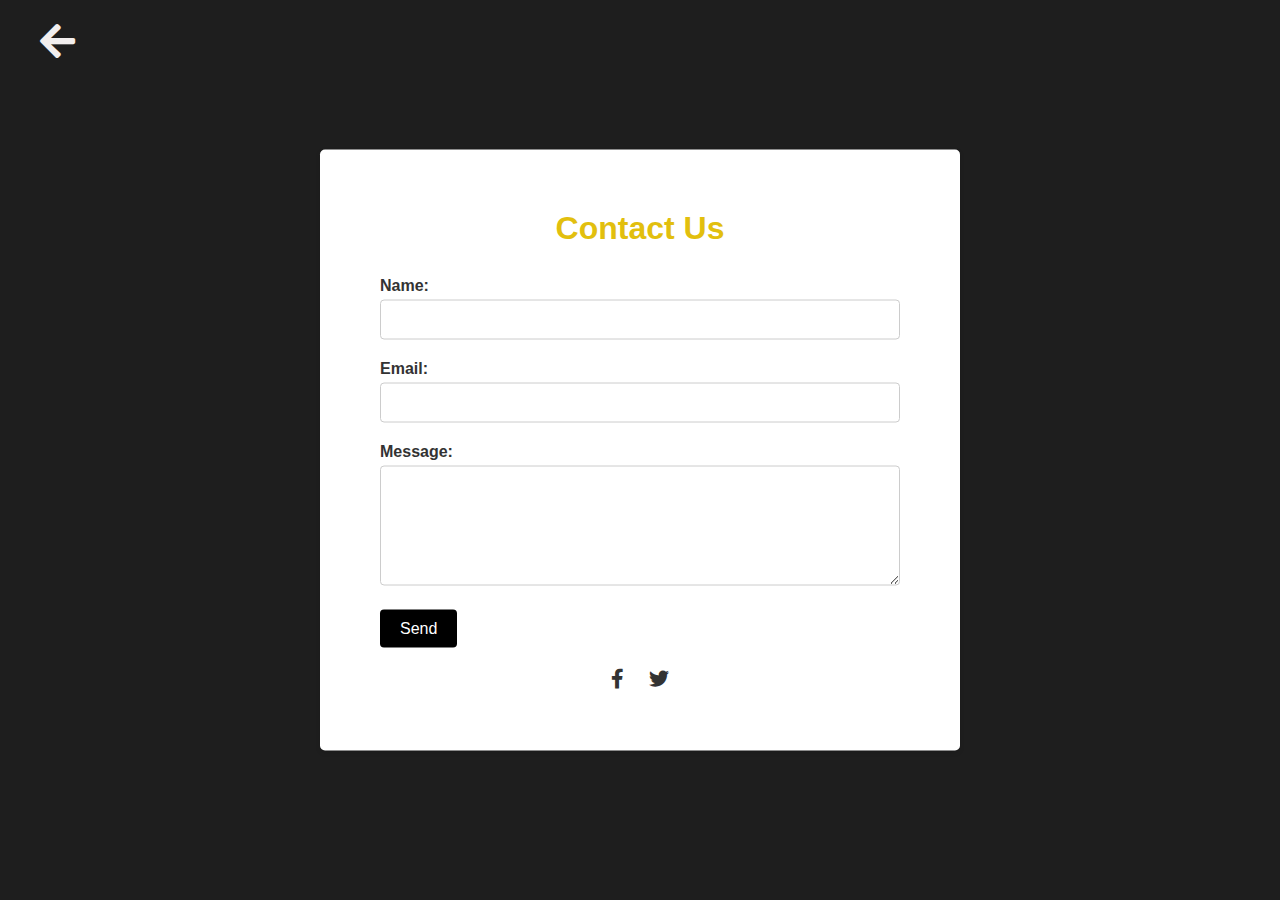
<file: contact.html>
<!DOCTYPE html>
<html>

<head>
    <title>Contact Us</title>
    <!---css layout-->
    <link rel="stylesheet" type="text/css" href="css/style.css">
    <!--To include the Font Awesome icon library -->
    <link rel="stylesheet" href="https://cdnjs.cloudflare.com/ajax/libs/font-awesome/5.15.3/css/all.min.css">

</head>
<style>
    html {
        height: 100%;
        background: #1e1e1e;
    }
</style>

<body>
    <!-- go back function for the contact page -->
    <button class="back-button" onclick="goBack()"><i class="fas fa-arrow-left"></i></button>

    <div class="container">
        <h1>Contact Us</h1>
        <form id="contact-form">
            <div class="form-group">
                <label for="name">Name:</label>
                <input type="text" id="name" name="name" required>
            </div>
            <div class="form-group">
                <label for="email">Email:</label>
                <input type="email" id="email" name="email" required>
            </div>
            <div class="form-group">
                <label for="message">Message:</label>
                <textarea id="message" name="message" required></textarea>
            </div>
            <div class="form-group">
                <button type="submit">Send</button>
            </div>
        </form>
        <div class="social-icons">
            <a href="https://www.facebook.com/"><i class="fab fa-facebook-f"></i></a>
            <a href="https://twitter.com/"><i class="fab fa-twitter"></i></a>
        </div>
    </div>


    <script>
        var form = document.getElementById("contact-form");

        form.addEventListener("submit", function (event) {
            event.preventDefault();
            var name = document.getElementById("name").value;
            var email = document.getElementById("email").value;
            var message = document.getElementById("message").value;

            // This is where you can execute sending emails or other processing logic.
            console.log("Name: " + name);
            console.log("Email: " + email);
            console.log("Message: " + message);

            // Clear the form.
            form.reset();
        });

        function goBack() {
            window.history.back();
        }
    </script>
</body>

</html>
</file>
<file: css/style.css>
* {
    padding: 0;
    margin: 0;
    box-sizing: border-box;
    font-family: 'Poppins', sans-serif;
    list-style: none;
    text-decoration: none;
}

/*==================================================
Declaring global CSS variables for setting the basic font size 
and main color to the website
==================================================*/
:root {
    --text-color: #f5f5f5;
    --bg-color: #1e1e1e;
    --big-font: 5rem;
    --h2-font: 2rem;
    --p-font: 1.25rem;
}

header {
    position: fixed;
    right: 0;
    top: 0;
    z-index: 1000;
    width: 100%;
    display: flex;
    align-items: center;
    justify-content: space-between;
    padding: 33px 9%;
    background: transparent;
}


.logo {
    font-size: 40px;
    font-weight: 700;
    color:  rgb(212, 169, 13);
    font-family: 'Permanent Marker', cursive;
}

/* ==================================================
the navlist css,
Text change color and zoom in effect, when mouse hovering over
==================================================*/
.navlist {
    display: flex;
}

.navlist a {
    color:  rgb(212, 169, 13);
    margin-left: 60px;
    font-size: 20px;
    font-weight: 600;
    border-bottom: 2px solid transparent;
    transition: all .55s ease;
}

.navlist a:hover {
    border-bottom: 3px solid #f07046;
    color: #f07046;
    font-size: 23px;
}

#menu-icon {
    color: var(--text-color);
    font-size: 40px;
    z-index: 1001;
    cursor: pointer;
    display: none;
}


.hero {
    height: 100%;
    width: 100%;
    min-height: 100vh;
    background: var(--bg-color);
    position: relative;
    display: grid;
    grid-template-columns: repeat(2, 1fr);
    align-items: center;
    gap: 2rem;
}

section {
    padding: 0 19%;
}

.hero-text h2 {
    font-size: var(--h2-font);
    color: var(--text-color);
    margin: 0 0 25px 0;
    /* margin-bottom: 10px; */
}

.hero-text p {
    color: var(--text-color);
    font-size: var(--p-font);
    line-height: 1.7;
    /* margin-bottom: 40px; */
    margin: 0.8rem 0 1.8rem;
    font-family: 'Montserrat', sans-serif;
    font-weight: lighter;
}


.hero-str {
  font-weight: 100;
  font-family: 'Lato', sans-serif;;
  color: #ffffff;
  /* the highlight effect of text in he purpose & Goal paragraph
*/
}

.hero-img img {
    width: 100%;
    height: auto;
}

.hero-text a {
    display: inline-block;
    /* color: #f5f5f5;
    background: #1e1e1e; */
    border: 1px solid transparent;
    padding: 12px 30px;
    line-height: 1.4;
    font-size: 14px;
    font-weight: 500;
    border-radius: 500;
    text-transform: uppercase;
    transition: all .55s ease;
}

.hero-text a:hover {
    background: transparent;
    border: 2px solid #e0d5cb;
    transform: translate(8px);
}

.hero-text a.ctaa {
    background: transparent;
    border: 1px solid #c07f42;
    margin-left: 20px;
}

.hero-text a.ctaa i {
    vertical-align: middle;
    margin-left: 5px;
}

/* after second user test change social media at the bottom of the page*
/* .icons {
    display: flex;
    justify-content: center;
    position: absolute;
    top: 85%;
    left: 50%;
    transform: translateX(-50%);
    padding: 0;
}

.icons a {
    display: inline-block;
    margin: 0 25px;
}

.icons i {
    display: block;
    margin: 50px 0;
    font-size: 35px;
    color: var(--text-color);
    transition: all .50s ease;
}

.icons i:hover {
    color: rgb(212, 169, 13);
    transform: translateY(-15px); 
} */

/* but still keep the first layout,
keep the icons at the left side of the page */
.icons {
  position: absolute;
  top: 50%;
  padding: 0 10%;
  transform: translateY(-50%);
}

.icons i {
  display: block;
  margin: 50px 0;
  font-size: 35px;
  color: var(--text-color);
  transition: all .50s ease;
}

.icons i:hover {
  color: rgb(212, 169, 13);
  transform: scale(1.5);
}


/* this is the layout of the process of data cleaning section
==================================================*/
.about {
    height: 100vh;
    /* Change the height to 50% viewport height */
    width: 100%;
    background: var(--bg-color);
    position: relative;
    padding: 0;

}

.about-img {
    position: relative;
    height: 100%;
}

.about-img::before {
    content: "";
    position: absolute;
    top: 0;
    left: 0;
    width: 100%;
    height: 100%;
    background: linear-gradient(to right, rgba(255, 255, 255, 0) 0%, rgba(255, 255, 255, 1) 50%);
    pointer-events: none;
}

.about-img img {
    display: block;
    width: 100%;
    height: 100%;
    object-fit: cover;
}

.about-text {
    display: flex;
    flex-direction: column;
    justify-content: center;
    align-items: center;
    position: absolute;
    top: 0;
    right: 0;
    width: 50%;
    height: 100%;
    color: #000000;
    padding: 10%;
}

.about-text h2 {
    font-size: var(--h2-font);
}

.about-text p {
    margin: 0.8rem 0 1.8rem;
    line-height: 1.7;
    font-size: var(--p-font);
    font-family: 'Montserrat', sans-serif;
}

.ab-highlight {
    font-weight: 50;
    font-family: 'Lato', sans-serif;
    color: #03071e;
    /*Highlighting the steps of data cleaning*/
}



/* this is the layout of the orginal  data  section
==================================================*/
.resource {
    height: 100vh;
    /* Change the height to 50% viewport height */
    width: 100%;
    background: var(--bg-color);
    position: relative;
    padding: 0;

}

.resource-img {
    position: relative;
    height: 100%;
}

.resource-img::before {
    content: "";
    position: absolute;
    top: 0;
    left: 0;
    width: 100%;
    height: 100%;
    background: linear-gradient(to right, rgba(255, 255, 255, 0) 0%, rgba(255, 255, 255, 1) 50%);
    pointer-events: none;
}

.resource-img img {
    display: block;
    width: 100%;
    height: 100%;
    object-fit: cover;
}

.resource-text {
    display: flex;
    flex-direction: column;
    justify-content: center;
    align-items: center;
    position: absolute;
    top: 0;
    right: 0;
    width: 50%;
    height: 100%;
    color: #000000;
    padding: 10%;
}

.resource-text h2 {
    font-size: var(--h2-font);
}

.resource-text p {
    margin: 0.8rem 0 1.8rem;
    line-height: 1.7;
    font-size: var(--p-font);
    font-family: 'Montserrat', sans-serif;
}

.resource-text txt-stn{
    font-weight: 50;
    font-family: 'Lato', sans-serif;
    color: #03071e;
    /*text strong in the orginial data section*/
}


/* ==================================================
this is the layout of the Charts image section 
==================================================*/
.chart {
    display: flex;
}

.charts {
    width: 100%;
    /* height: 80vh; */
    height: 60%;
    background: #1e1e1e;
    position: relative;
    align-items: center;
    gap: 1.5rem;
    padding: 2%;
    text-align: center;
}

.charts-text {
    height: 50%;
    width: 100%;
}

.charts-img img {
    max-width: 400px;
}

.charts-btn {
    margin: 10px;
}

.charts-text h2 {
    font-size: 30px;
    color: #fff;
}


.charts-text p {
    font-size: var(--p-font);
    margin: 0.8rem 0 1.2rem;
    line-height: 1.7;
    color: #fff;
    font-family: 'Montserrat', sans-serif;
}

.charts-img,
.charts-text {
    opacity: 0;
    transition: opacity 0.5s ease-in-out;
}

.show {
    opacity: 1;
}


/*-----button layout
view chart & Learn More----*/
.btn {
  display: inline-block;
  padding: 10px 20px;
  background: #f5f5f5;
  color: #1e1e1e;
  border-radius: 0.5rem;
}

.btn:hover {
  transform: scale(1.2) translateY(10px);
  transition: .4s;
  background-color: #d4a90d;
}



/* footer css layout */
footer {
    text-align: center;
    padding-top: 5px;
    border-top: 1px solid #777;
    color: #777;
    font-size: 13px;
    font-weight: bold;

}

/*==================================================
contact page css layout 
==================================================*/
.container {
    width: 50%;
    margin: 0 auto;
    background-color: #ffffff;
    padding: 60px;
    border-radius: 5px;
    box-shadow: 0 2px 5px rgba(0, 0, 0, 0.1);
    position: absolute;
    left: 50%;
    top: 50%;
    transform: translate(-50%, -50%);
}

.container h1 {
    text-align: center;
    color: #e2bf0e;
    margin-bottom: 30px;
}

.form-group {
    margin-bottom: 20px;
}

.form-group label {
    display: block;
    margin-bottom: 5px;
    font-weight: bold;
    color: #333333;
}

.form-group input,
.form-group textarea {
    width: 100%;
    padding: 10px;
    font-size: 16px;
    border: 1px solid #cccccc;
    border-radius: 4px;
}

.form-group textarea {
    height: 120px;
}

.form-group button {
    padding: 10px 20px;
    font-size: 16px;
    background-color: #000;
    color: #ffffff;
    border: none;
    border-radius: 4px;
    cursor: pointer;
}

.form-group button:hover {
    background-color: #d4a90d;
    color: #000;
    font-weight: blod;
}

.social-icons {
    text-align: center;
}

.social-icons a {
    display: inline-block;
    margin: 0 10px;
    color: #333;
    font-size: 20px;
    text-decoration: none;
}

.back-button {
    position: absolute;
    top: 20px;
    left: 40px;
    background: none;
    border: none;
    cursor: pointer;
    color: #f2eeee;
    font-size: 40px;
}

.back-button:hover {
    color: #e2bf0e;
    /* The color will change when the mouse hover over the go back button */
}



@media (max-width: 1535px) {
    header {
        padding: 15px 3%;
        transition: .2s;
    }

    .icons {
        padding: 0 3%;
        transition: .2s;
    }

    .scroll-down {
        right: 3%;
        transition: .2s;
    }

    .about-text {
        right: 5%;
    }

    .resource-text {
        right: 5%;
    }

}

@media (max-width: 1460px) {
    section {
        /* padding: 0 12%; */
        transition: .2s;
    }

    .about-text {
        right: 7%;
    }

    .resource-text {
        right: 7%;
    }

    .charts-text h2 {
        font-size: var(--h2-font);
        color: #fff;
    }

    .charts-text p {
        font-size: var(--p-font);
        margin: 0.5rem 0 1.0rem;
        line-height: 1.5;
        color: #fff;
    }
}

@media (max-width: 1340px) {

    .hero-text h1 {
        font-size: 75px;
        margin: 0 0 30px;
    }

    .hero-text h5 {
        margin-bottom: 25px;
    }

    .charts-img img {
        height: auto;
    }

    .about-text {
        right: 10%;
    }

    .resource-text {
        right: 10%;
    }
}

@media (max-width: 1292px) {
    .charts-text h2 {
        font-size: var(--h2-font);
        color: #fff;
    }

    .charts-text p {
        display: none;
    }

    .charts {
        height: 70vh;
    }

    .charts-text {
        padding-top: 10%;
        height: 40%;
        width: 100%;
    }

    .charts-img img {
        max-width: 400px;
    }
}

@media (max-width: 1195px) {

    .hero-text {
        padding-top: 115px;
    }

    .hero-img {
        text-align: center;
    }

    .hero-img img {
        width: 400px;
    }

    .hero {
        height: 100%;
        gap: 1rem;
        grid-template-columns: 1fr;
    }


    .icons {
        display: none;
    }

    .scroll-down {
        display: none;
    }

    .about-text {
        right: 15%;
    }

    .resource-text {
        right: 15%;
    }

}

/* when screen siz less than 990px, the menu bar wil display */
@media (max-width: 990px) {
    .chart-container {
        width: 300px;
        height: 380px;
    }

    #menu-icon {
        display: block;
    }

    /* the menu will pop up if the windows size in phone screen */
    .navlist {
        position: absolute;
        top: 0;
        transform: translateY(-40vh);
        opacity: 0;
        transition: transform .55s ease-in, opacity .55s ease-in;
        width: 100%;
        left: 0;
        background: #b9b8b84c;
        align-items: center;
        flex-direction: column;
        padding: 50px 20px;
        visibility: hidden;

    }

    .navlist a {
        margin-left: 0;
        display: block;
        margin: 10px 0;
    }

    .charts-text p {
        display: none;
    }

    .charts-img img {
        height: auto;
    }

    .navlist.open {
        transform: translateY(0);
        opacity: 1;
        visibility: visible;
    }

    .about-text {
        right: 20%;
    }

    .about-text p {
        margin: 0.6rem 0 1.6rem;
        line-height: 1.5;
        font-size: var(--p-font);
    }

    .resource-text {
        right: 20%;
    }

    .resource-text p {
        margin: 0.6rem 0 1.6rem;
        line-height: 1.5;
        font-size: var(--p-font);
    }
}

@media (max-width: 928px) {
    .charts {
        height: 60vh;
    }

    .charts-text {
        height: 35%;
        width: 100%;
    }

    .charts-img img {
        max-width: 300px;
    }

    .charts-text h2 {
        font-size: 25px;
    }

}

@media (max-width: 810px) {
    .about-text {
        right: 23%;
    }

    .about-text h2 {
        font-size: 26px;
    }

    .about-text p {
        margin: 0.4rem 0 1.1rem;
        line-height: 1.2;
        font-size: 18px;
    }

    .resource-text {
        right: 23%;
    }

    .resource-text h2 {
        font-size: 26px;
    }

    .resource-text p {
        margin: 0.4rem 0 1.1rem;
        line-height: 1.2;
        font-size: 18px;
    }
}

@media (max-width: 742px) {
    .chart {
        display: grid;
    }

    .charts {
        width: 100%;
        padding: 2%;
    }
}


@media (max-width: 680px) {
    .hero-img img {
        width: 350px;
    }

    .about-text h2 {
        font-size: 24px;
    }

    .about-text p {
        margin: 0.3rem 0 1.1rem;
        line-height: 0.9;
        font-size: 18px;
    }

    .resource-text h2 {
        font-size: 24px;
    }

    .resource-text p {
        margin: 0.3rem 0 1.1rem;
        line-height: 0.9;
        font-size: 18px;
    }

}

@media (max-width: 500px) {
    .about {
        grid-template-columns: auto;
    }


    .charts-text {
        display: none;
    }

    .charts-img {
        padding: 10%;
    }

    .charts-btn {
        margin: 0;
    }

    .charts {
        height: 45vh;
    }

    .hero-img img {
        width: 100%;
    }

    .about-text p {
        display: none;
    }

    .resource-text p {
        display: none;
    }


}

@media (max-width: 390px) {

    .charts-img {
        padding: 5%;
    }

    .charts-btn {
        padding: 0;
    }

    .about-text h2 {
        font-size: 20px;
    }

    .resource-text h2 {
        font-size: 20px;
    }
}

@media (max-width: 375px) {

    .about-text h2 {
        font-size: 20px;
    }

    .resource-text h2 {
        font-size: 20px;
    }

}

@media (max-height: 730px) {
    .navlist {
        transform: translateY(-50vh);
    }
}
</file>
